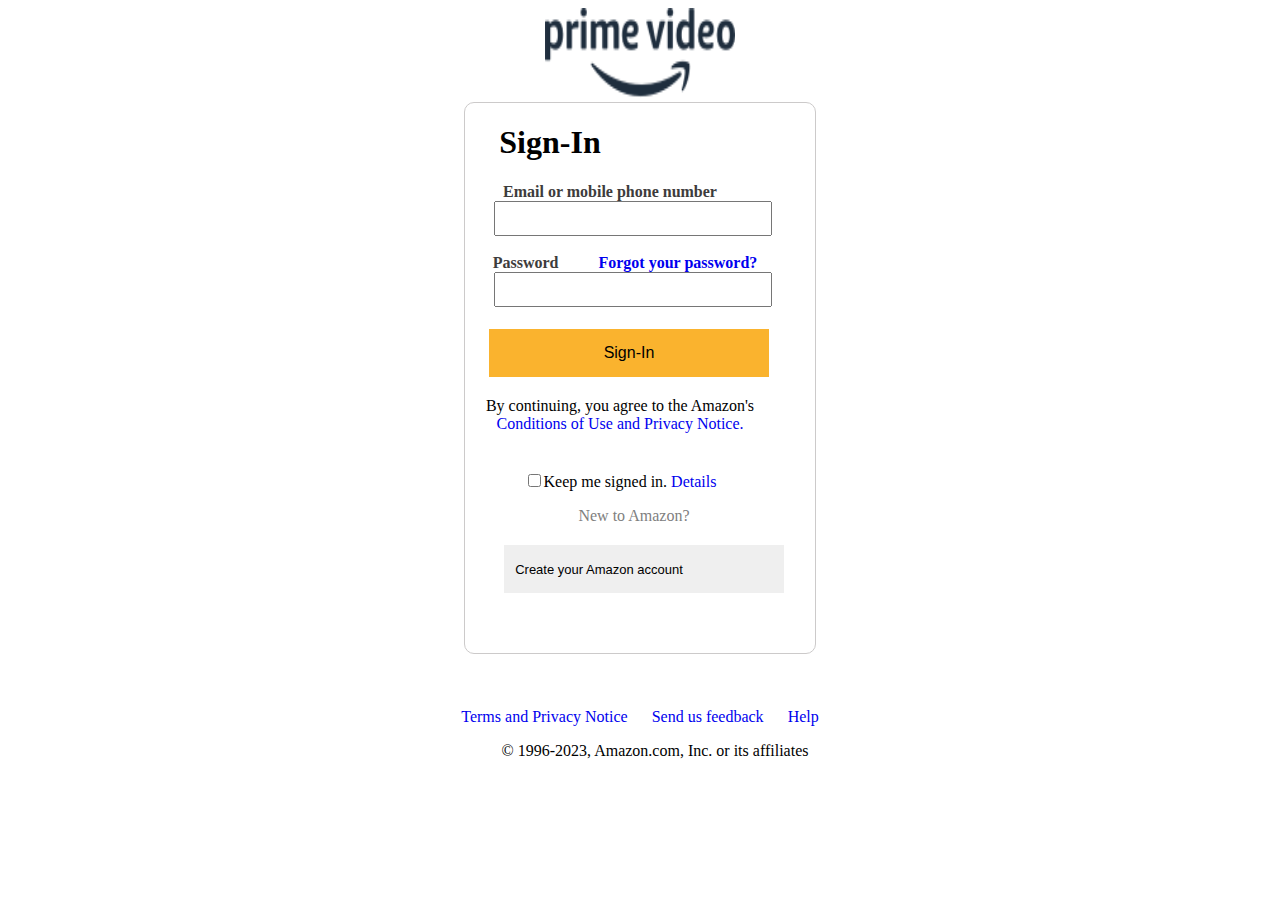
<file: login.html>
<!DOCTYPE html>
<html lang="en">
<head>
    <meta charset="UTF-8">
    <meta name="viewport" content="width=device-width, initial-scale=1.0">
    <title>Document</title>
    <link rel="stylesheet" href="login.css">
</head>
<body>
    <center>
        <img src="log.png" class="f" >
        <div class="d">
            <h1>Sign-In</h1>
            <form>
                <label class="l">Email or mobile phone number</label><br>
                <input type="text" class="t"><br><br>
                <label class="l1">Password &nbsp &nbsp&nbsp&nbsp &nbsp &nbsp<a href="#">Forgot your password?</a></label><br>
                <input type="text" class="t"><br><br>
                <button class="b2">Sign-In</button><br>
                <p>By continuing, you agree to the Amazon's <br>
                    <a href="#">Conditions of Use</a>  <a href="#">and Privacy Notice.</a></p>
                    <div class="s"><input type="checkbox">Keep me signed in.
                    <div class="popover_wrapper">
                        <a href="#" class="d2">Details</a>
                        <div class="popover_content">
                            <p class="popover_message">"Keep Me Signed In" Checkbox<hr>
                                Choosing "Keep me signed in" reduces the number of times you're asked to Sign-In on this device.

                                To keep your account secure, use this option only on your personal devices.
                            </p>
                        </div>
                    </div><br>
                    <p class="b">New to Amazon?</p>
                    <button class="b1"><span class="n">Create your Amazon account</span></button>
                </div>
            </form>
        </div><br><br><br>
        <a href="#"> Terms and Privacy Notice </a>&nbsp&nbsp&nbsp&nbsp
        <a href="#"> Send us feedback </a>&nbsp&nbsp&nbsp&nbsp
        <a href="#"> Help </a><br>
        <p style="margin-left:30px;">© 1996-2023, Amazon.com, Inc. or its affiliates</p>
    </center>
</body>
</html>
</file>
<file: login.css>
.f{
    width: 190px;
    height: 90px;
}

.d{
    width: 350px;
    height: 550px;
    border: 1px solid rgb(204,202,202);
    border-radius: 10px;
}

h1{
    margin-left: -180px;
    font-family: cursive;

}
.l{
    margin-left: -60px;
    font-weight: 900;
    color: rgb(61,60,60);
}

.t{
    margin-left:-15px;
    width: 270px;
    height: 29px;
}

input[type="text"]:focus{
    border: 3px solid rgb(250,179,46);
}
.l1{
    margin-left: -30px;
    font-weight: 900;
    color: rgb(61,60,60);
}
.b2{
    background-color: rgb(250,179,46);
    border: none;
    width: 280px;
    padding: 15px 92px;
    text-align: center;
    display: inline-block;
    font-size: 16px;
    margin: 4px 2px;
    margin-left: -20px;
    cursor:pointer;
    
}

a{
    text-decoration: none;
}
p{
    margin-left: -40px;
}

.s{
  margin-left: -40px;  
}
.b{
    color: grey;
    margin-left: 28px;
}

.b1{
    
    border: none;
    width: 280px;
    padding: 15px 92px;
    text-align: center;
    display: inline-block;
    font-size: 16px;
    margin: 4px 2px;
    margin-left: 50px;
    cursor:pointer;
}

.n{
    font-size: 13px;
    margin-left: -90px;
    
}
.popover_wrapper{
    position: relative;
    margin-top: 1.5rem;
    display: inline-block;
}
.popover_content{
    opacity: 0;
    visibility: hidden;
    position: absolute;
    left: -150px;
    transform: translate(50px,50px);
    background-color: white;
    padding: 1.5rem;
    box-shadow: 0 2px 5px 0 rgba(0,0,0,0.26);
    width: 300px;
}

.popover_wrapper:hover .popover_content{
    z-index:10;   
    opacity: 1;
    visibility: visible;
    transform: translate(0,-20px);
    transition: all 0.5s cubic-bezier(0.75,-0.02,0.2,0.97);


}
.popover_content:before{
    position: absolute;
    z-index: -1;
    content: "";
    right: calc(50% -10px);
    top: -10px;
    transform: rotate(360deg);
    border-style: solid;
    border-color: transparent rgb(197,196,196) transparent;
    border-width: 0 10px 10px 10px;
    transition-duration: 0.3s;
    transition-property: transform;
}
</file>
